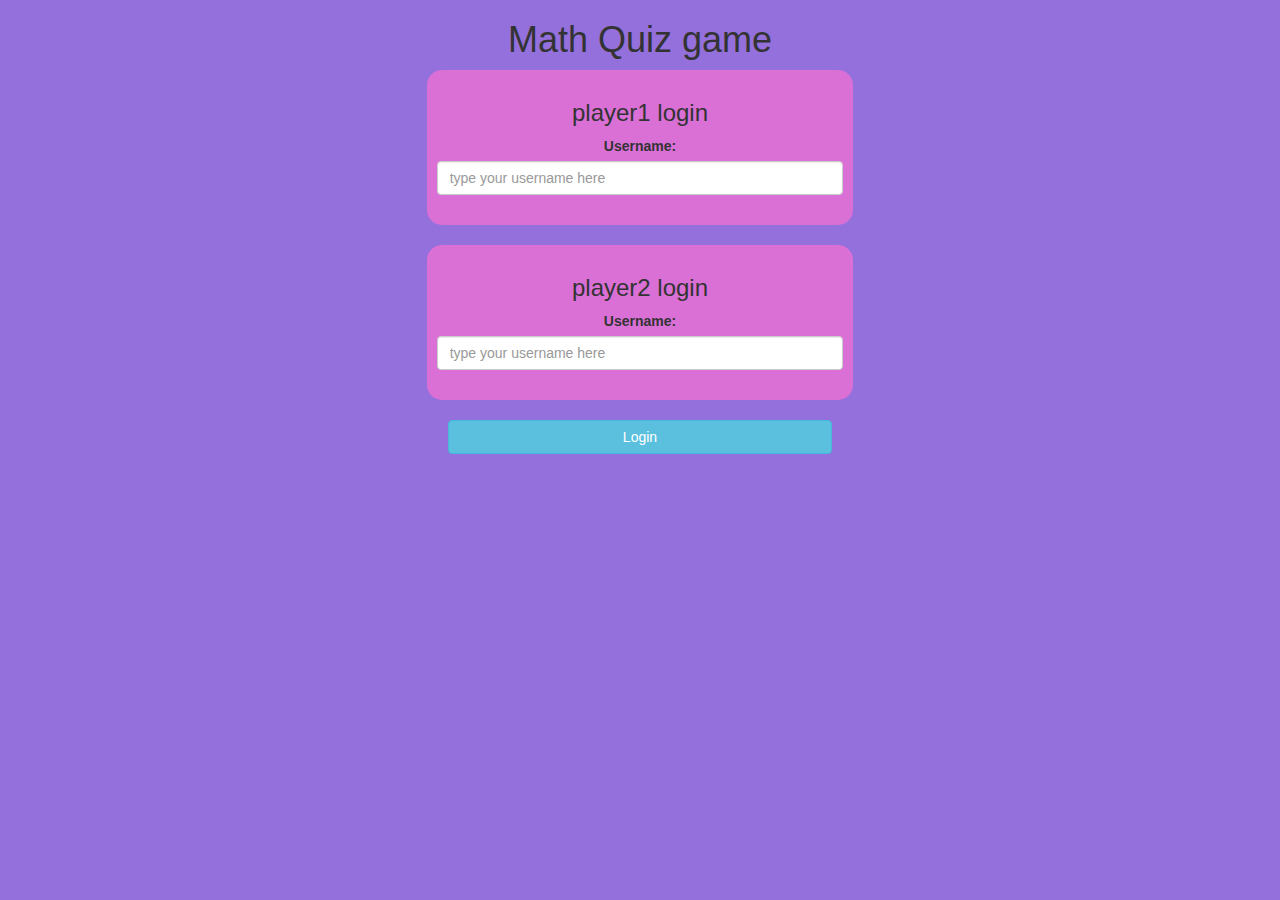
<file: index.html>
<!DOCTYPE html>
<html>
<head>
	<title>math quiz game</title>

<meta name="viewport" content="width=device-width, initial-scale=1">
<link rel="stylesheet" href="https://maxcdn.bootstrapcdn.com/bootstrap/3.4.0/css/bootstrap.min.css">
<script src="https://ajax.googleapis.com/ajax/libs/jquery/3.4.1/jquery.min.js"></script>
<script src="https://maxcdn.bootstrapcdn.com/bootstrap/3.4.0/js/bootstrap.min.js"></script>
<link rel="stylesheet" href="style.css">
</head>
<body>
	<center>
<h1 id="title">Math Quiz game</h1>
<div class="col-lg-4 col-sm-8 col-xs-11 login_div1">
	<h3>player1 login</h3>
	<label> Username:</label>
	<input type="text" id="player1name" placeholder="type your username here" class="form-control">
	<br>
</div>
<br>
<div class="col-lg-4 col-sm-8 col-xs-11 login_div2">
	<h3>player2 login</h3>
	<label> Username:</label>
	<input type="text" id="player2name" placeholder="type your username here" class="form-control">
	<br>
</div>
<br>
<button class="btn btn-info" onclick="login()" style="width: 30%;">Login</button>

</center>
<script src="main.js"></script>
</body>
</html>
</file>
<file: style.css>
.login_div1,.login_div2{
    float: none;
    background-color:orchid;
    border-radius: 15px;
    padding: 10px;
}
body{
    background-color:mediumpurple ;
}
</file>
